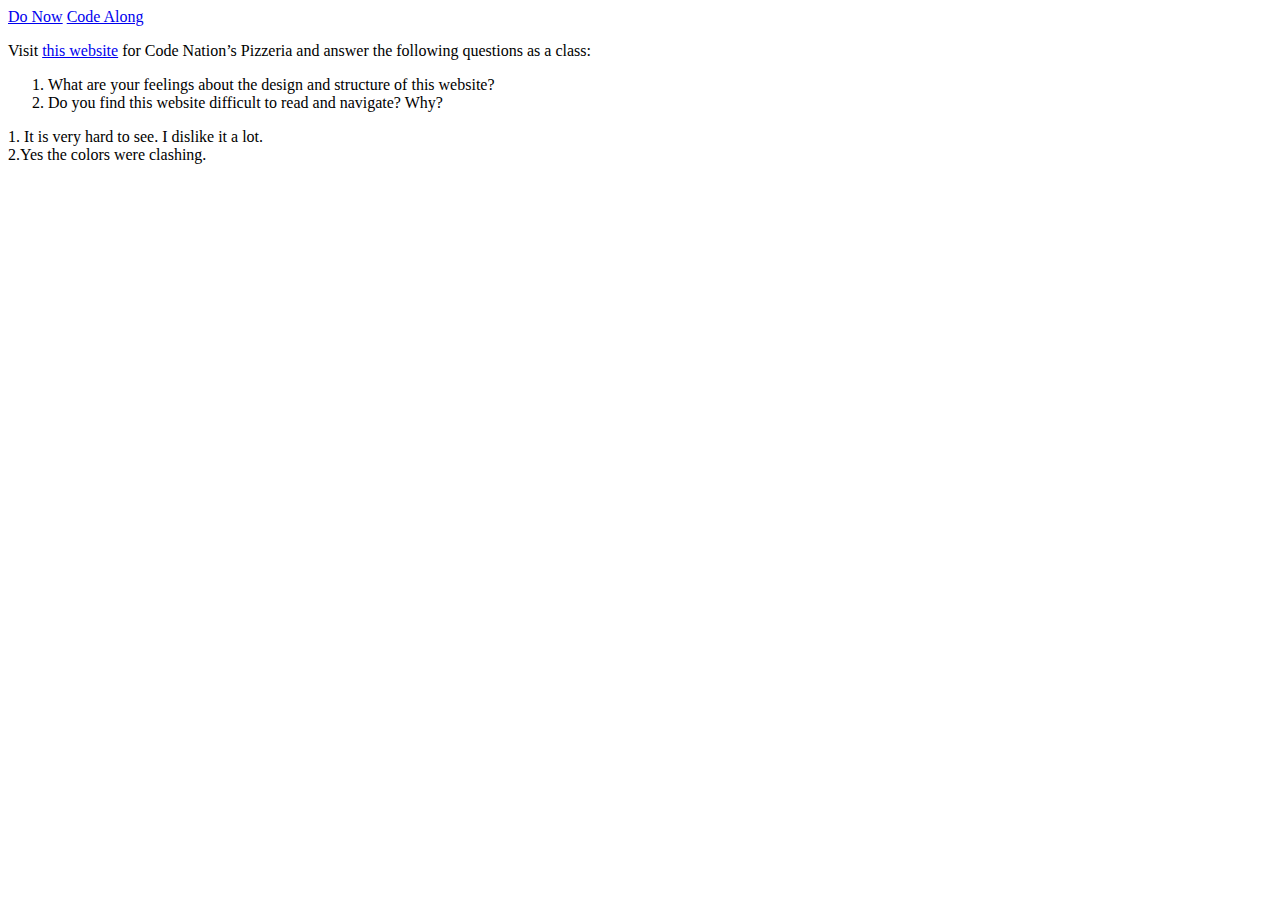
<file: index.html>
<!DOCTYPE html>
<html>
<head>
    <title>Do Now</title>
</head>
<body>
<div class="navbar">
        <a href="index.html">Do Now</a>
        <a href="code-along.html">Code Along</a>
    </div>

<p>Visit <a target="_blank" href="https://maxwilliams361.github.io/Tech-and-Society-Lesson-2-Tech-and-Accessibility/">this website</a> for Code Nation’s Pizzeria and answer the following questions as a class:</p>
 
<ol>
    <li>What are your feelings about the design and structure of this website?</li>
    <li>Do you find this website difficult to read and navigate? Why? </li>
</ol>
<p>
    1. It is very hard to see. I dislike it a lot.
    <br>
    2.Yes the colors were clashing.
</p>
</body>
</html>
</file>
